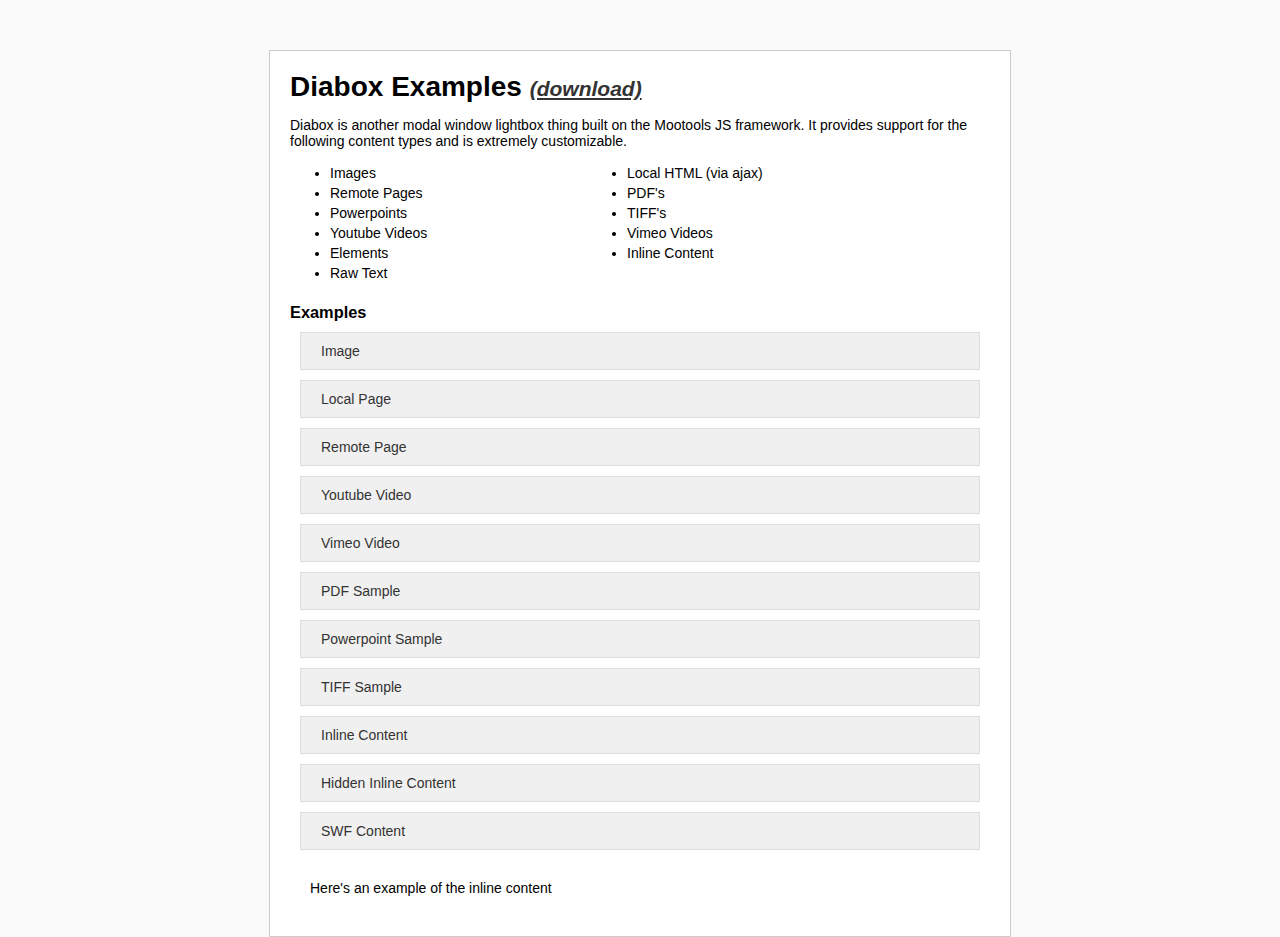
<file: index.html>
<!DOCTYPE html PUBLIC "-//W3C//DTD XHTML 1.0 Transitional//EN" "http://www.w3.org/TR/xhtml1/DTD/xhtml1-transitional.dtd">
<html xmlns="http://www.w3.org/1999/xhtml" xml:lang="en" lang="en" xmlns:fb="http://www.facebook.com/2008/fbml" xmlns:svg="http://www.w3.org/2000/svg">
	<head>
		<title>Diabox Example</title>
		<meta name="title" content="Diabox Example" />
    <meta name="keywords" content="lightbox modal window mootools javascript" />
    <meta name="description" content="Diabox is a lightbox built on the Mootools javascript framework allowings images, remote pages, local pages, inline content, pdf's and much more." />
    <meta name="author" content="Mike Nelson" />
    <meta name="copyright" content="Mike Nelson" />
    <meta name="robots" content="index,follow" />
		<meta name="MSSmartTagsPreventParsing" content="true" />
		
		<link rel="stylesheet" href="style.css" type="text/css" media="screen, projection" />	
		<script type="text/javascript" src="Extras/mootools.js"></script>
		<script type="text/javascript" src="Extras/mootools_more.js"></script>
		<script type="text/javascript" src="Source/diabox.js"></script>
	</head>
  <body id="page">
	<div id="content">
		<h1>Diabox Examples <em><a href="http://www.github.com/mnelson/diabox">(download)</a></em></h1>
		<p>Diabox is another modal window lightbox thing built on the Mootools JS framework. It provides support for the following content types and is extremely customizable.</p>
		<ul class="content_types">
			<li>Images                 </li>
			<li>Local HTML (via ajax)  </li>
			<li>Remote Pages           </li>
			<li>PDF's                  </li>
			<li>Powerpoints            </li>
			<li>TIFF's                 </li>
			<li>Youtube Videos         </li>
			<li>Vimeo Videos           </li>
			<li>Elements               </li>
			<li>Inline Content         </li>
			<li>Raw Text               </li>
		</ul>	
		
		<h3>Examples</h3>
	    <ul class="examples">
	      <li><a href="img/logo.png" rel="diabox[test]">Image</a></li>
	      <li><a href="other.html" rel="diabox[400x400]#last">Local Page</a></li>
	      <li><a href="http://www.google.com" rel="diabox[test]" title="Remote Page">Remote Page</a></li>
				<li><a href="http://www.youtube.com/watch?v=txqiwrbYGrs" rel="diabox[video]">Youtube Video</a></li>
				<li><a href="http://www.vimeo.com/15952335" rel="diabox[video]">Vimeo Video</a></li>
				<li><a href="http://www.samplepdf.com/sample.pdf" rel="diabox[docs][500x600]" title ="PDF Sample">PDF Sample</a></li>
				<li><a href="http://www.chicopee.mec.edu/pages/Excel%20-%20PPoint%20workshop/PPoint%20samples/Company%20Meeting.ppt" rel="diabox[docs]" title ="PPT Sample">Powerpoint Sample</a></li>
				<li><a href="http://www.fileformat.info/format/tiff/sample/3794038f08df403bb446a97f897c578d/CCITT_1.TIF" rel="diabox[docs]" title="TIFF Sample">TIFF Sample</a></li>
	      <li><a href="#inline" rel="diabox[test][500x]">Inline Content</a></li>
	      <li><a href="#inline2" rel="lightbox[test]">Hidden Inline Content</a></li>
	      <li><a href="img/ClearExternalNoVol.swf" rel="lightbox[test][600x500]">SWF Content</a></li>
	    </ul>
  
	    <div id="inline" class="inline_content">
	      <p>Here's an example of the inline content</p>
	    </div>
    
	    <div id="inline2" class="inline_content" style="display:none;">
	      <p>This content is also on the page, but hidden.</p>
	    </div>
    </div>
	<script type="text/javascript" charset="utf-8">
		window.addEvent("domready", function(){
			window.diabox = new Diabox();
 		});
	</script>
  </body>
</html>
</file>
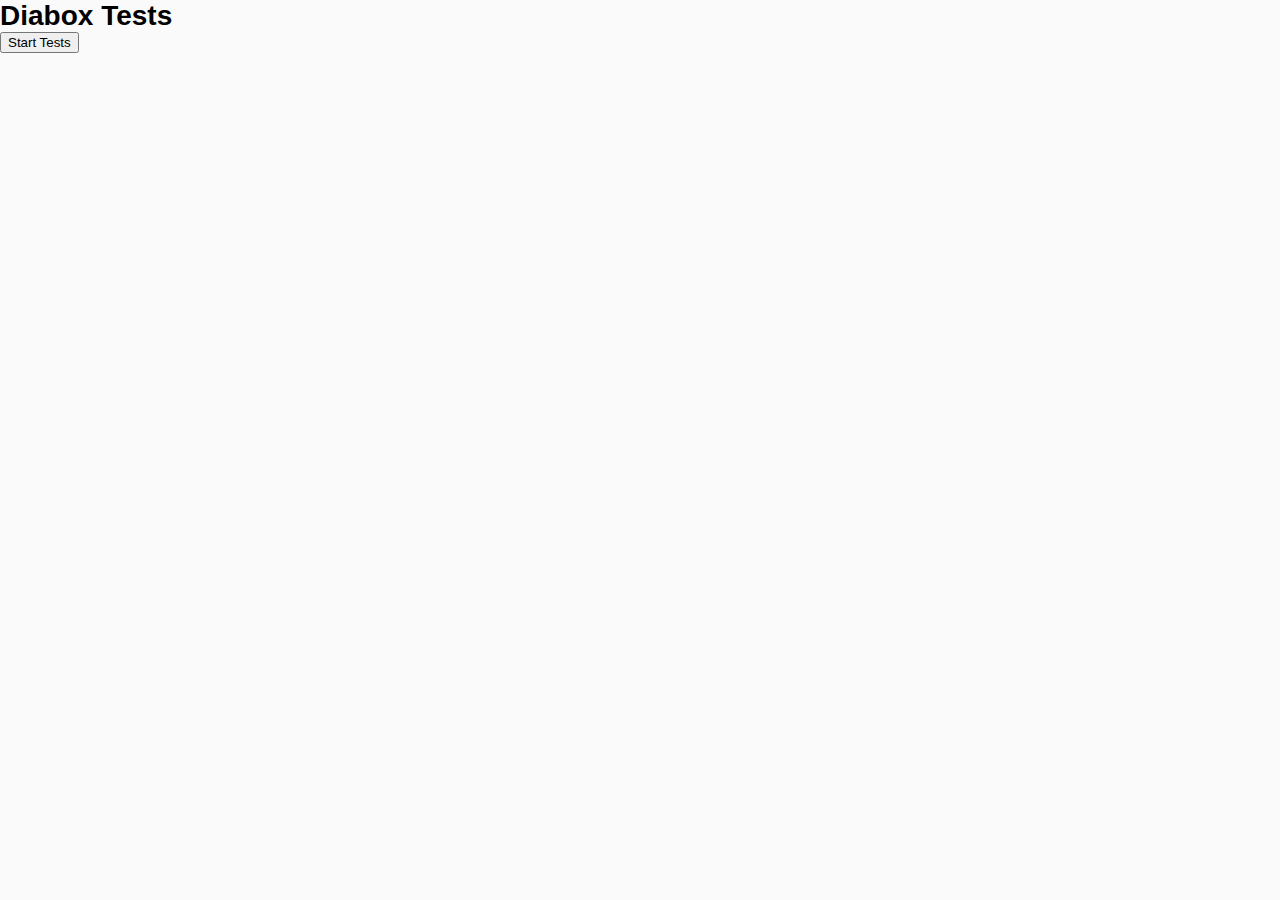
<file: test.html>
<!DOCTYPE html PUBLIC "-//W3C//DTD XHTML 1.0 Transitional//EN" "http://www.w3.org/TR/xhtml1/DTD/xhtml1-transitional.dtd">
<html xmlns="http://www.w3.org/1999/xhtml" xml:lang="en" lang="en" xmlns:fb="http://www.facebook.com/2008/fbml" xmlns:svg="http://www.w3.org/2000/svg">
	<head>
		<title>MooLight Tests</title>
		
		<link rel="stylesheet" href="style.css" type="text/css" media="screen, projection" />	
		<script type="text/javascript" src="Extras/mootools.js"></script>
		<script type="text/javascript" src="Extras/mootools_more.js"></script>
		<script type="text/javascript" src="Source/diabox.js"></script>
		<script type="text/javascript" src="Extras/test.js"></script>
		
	</head>
  <body id="page">
			<h1>Diabox Tests</h1>
			<button onclick="next();return false;">Start Tests</button>
			<ul id="results">
				
			</ul>
			<p id="hidden_content" style="display:none">Hidden content on this page.</p>
			<div style="display:none;">
				<a href="img/logo.png" rel="diabox[400x200]" id="image_test">Image</a>
				<a href="img/loading.gif" rel="diabox[demo][90x90]" id="image_test2">Image (copy)</a>
				<a href="img/controls.png" rel="diabox[demo][100x]" id="image_test3">Image 2</a>
				<a href="img/slideshow.png" rel="diabox[demo][x50]" id="image_test4">Image 3</a>
			</div>
  </body>
</html>
</file>
<file: style.css>
@import url('diabox.css');

html, body {width:100%;padding:0;margin:0;font-family:Helvetica, Arial, sans-serif;font-size:14px;background-color:#fafafa;}
h1, h2, h3, h4, div {padding:0;margin:0;}
a {color:#333;cursor:pointer;}
a:hover {color:#111;}
.shadow {box-shadow:3px 3px 15px #222;-moz-box-shadow:3px 3px 15px #222;-webkit-box-shadow:3px 3px 15px #222;}
.styled_text {color:#222;font-family: "Georgia";font-style:italic;text-shadow:#ddd -1px -1px 1px;letter-spacing:2px;word-spacing:5px;}
.radius {-moz-border-radius:5px;-webkit-border-radius:5px;border-radius:5px;}
.radius_tr {-moz-border-radius-topright:5px; -webkit-border-top-right-radius:5px; border-top-right-radius: 5px;}
.radius_tl {-moz-border-radius-topleft:5px; -webkit-border-top-left-radius:5px; border-top-left-radius: 5px;}
.radius_br {-moz-border-radius-bottomright:5px; -webkit-border-bottom-right-radius:5px; border-bottom-right-radius: 5px;}
.radius_bl {-moz-border-radius-bottomleft:5px; -webkit-border-bottom-left-radius:5px; border-bottom-left-radius: 5px;}
#results li strong {margin-right:10px;}
#results li.failed em{color:red;}
#results li.passed em{color:green;}

#content {width:700px;margin:0 auto;background-color:white;border:1px solid #ccc;margin-top:50px;padding:20px;}
.content_types li {width:45%;margin-right:5%;padding:2px 0;margin:0;float:left;}
h3 {clear:left;padding-top:20px;}

.examples {padding:0;margin:0;}
.examples li {list-style:none;}
.examples li a {padding:10px 20px;margin:10px;list-style:none;background-color:#f0f0f0;display:block;text-decoration:none;border:1px solid #ddd;}
.examples li a:hover {background-color:#fafafa;}

.inline_content p {margin:0;padding:20px;}
h1 em {font-size:.75em;color:#999;}
</file>
